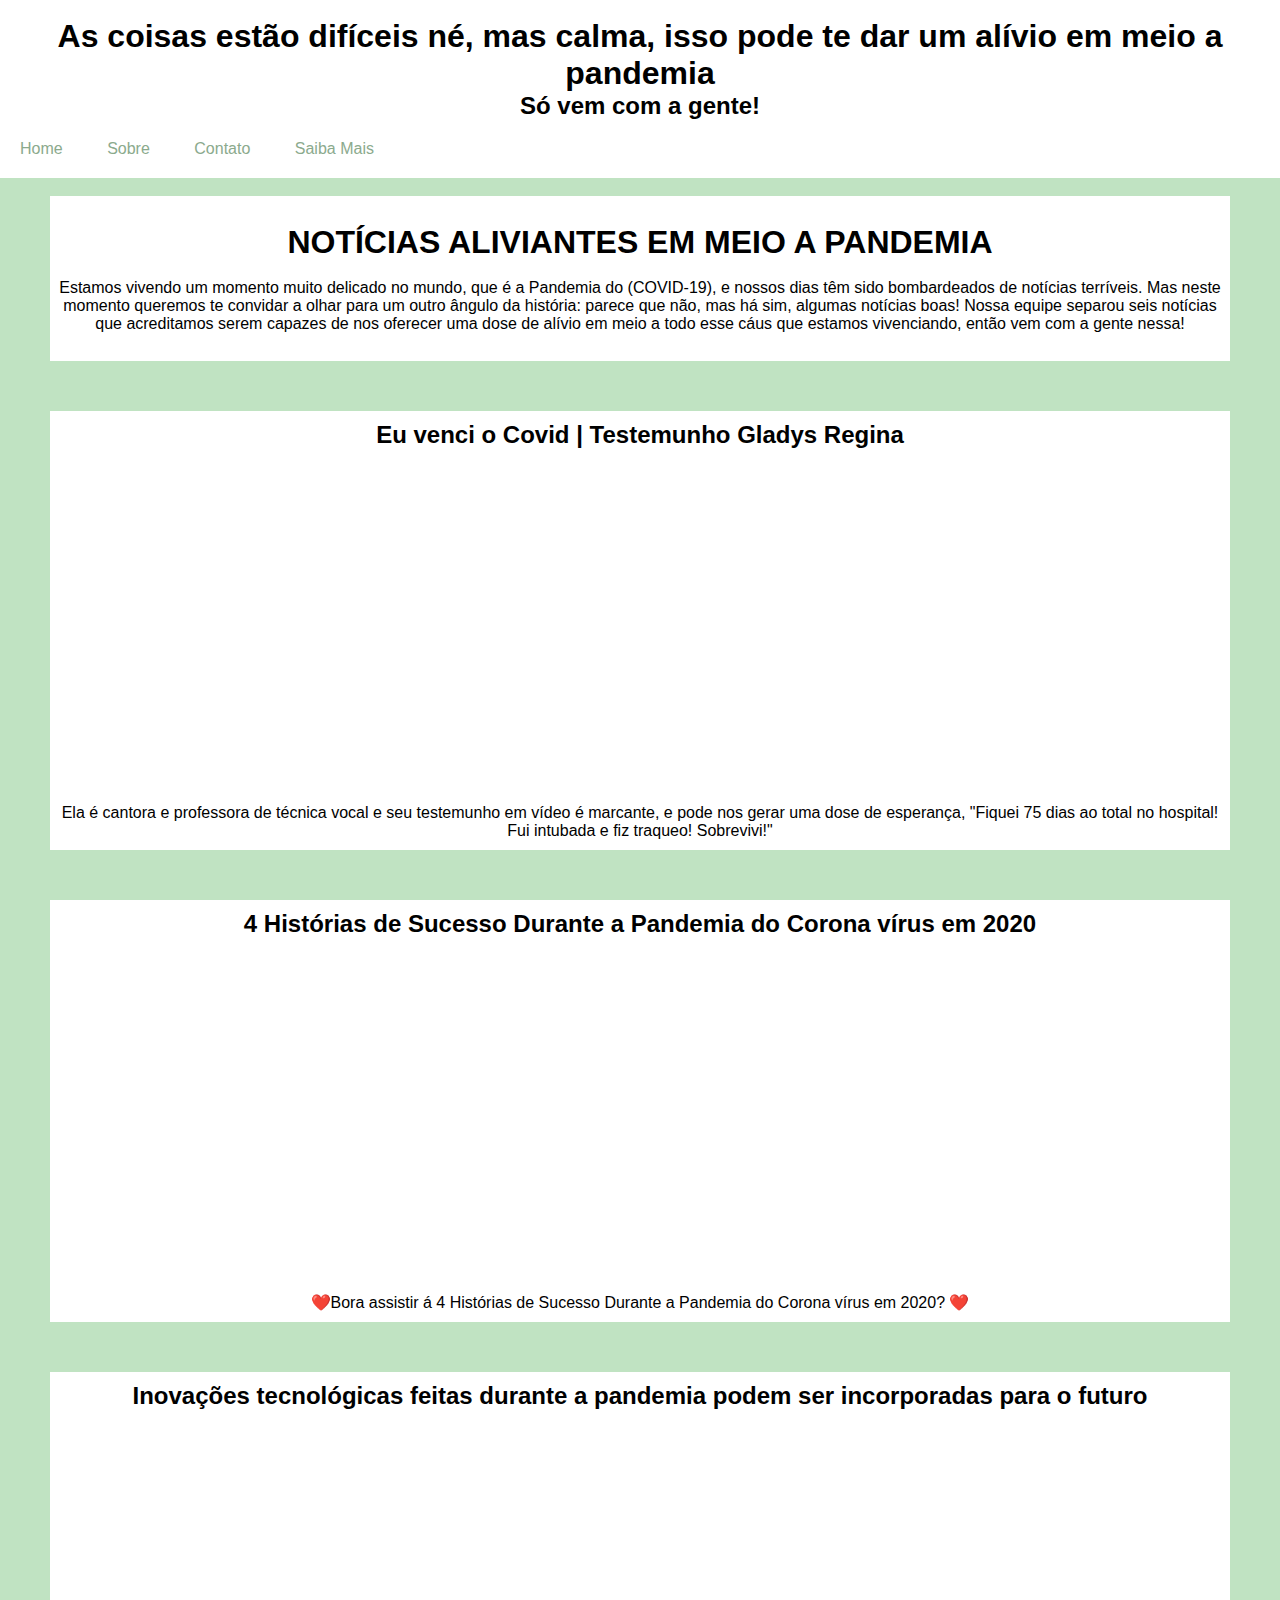
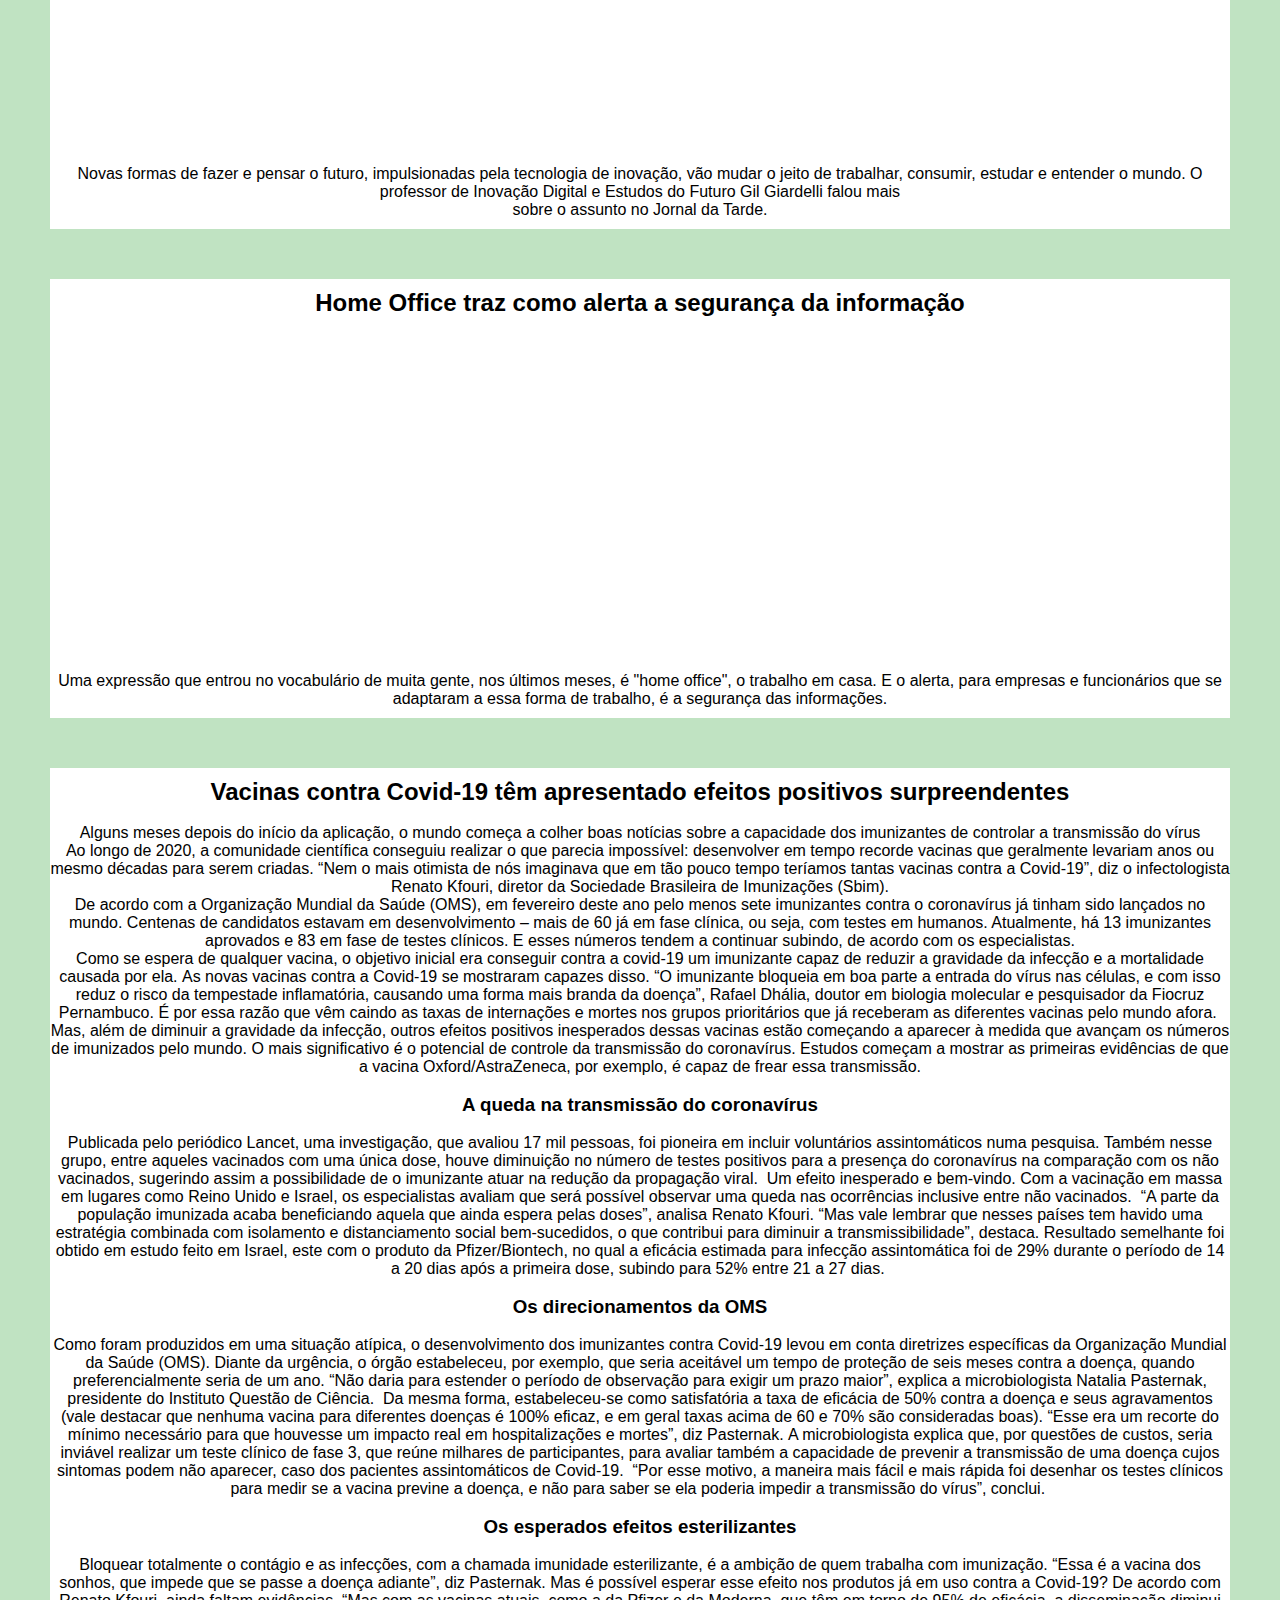
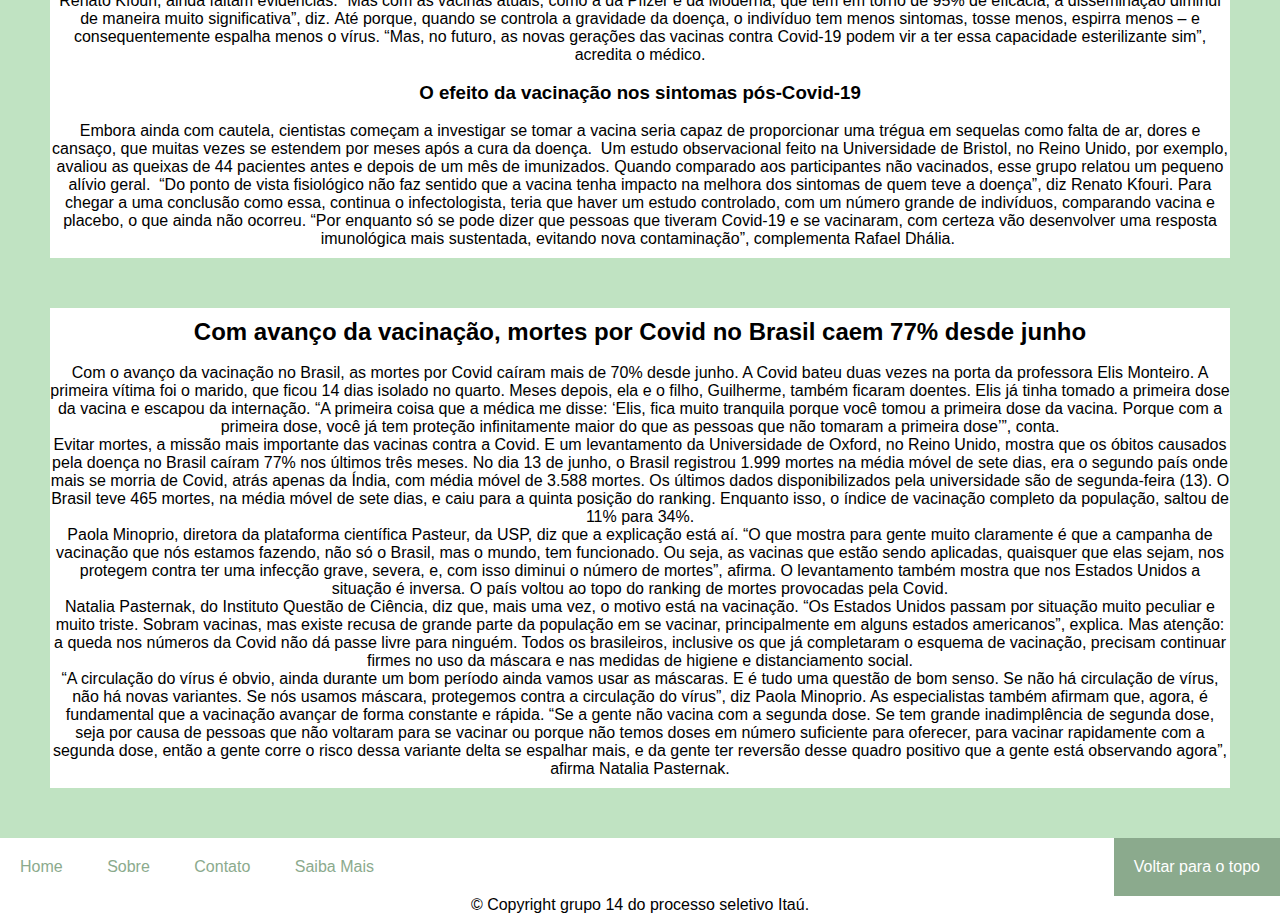
<file: index.html>
<!DOCTYPE html>
<html lang="pt-br">

<head>
    <link rel="stylesheet" href="estilo.css">
    <title> ALÍVIO EM MEIO A PANDEMIA </title>
    <meta charset="utf-8" />
</head>

<body>
    
    <header>
        <div id="titulo"><br>
            <h1> As coisas estão difíceis né, mas calma, isso pode te dar um alívio em meio a pandemia </h1>
            <h2> Só vem com a gente! </h2>
        </div>
        <nav>
            <div id="navebar">
                <ul>
                    <li><a href="index.html"> Home </a> </li>
                    <li> <a href="sobre.html"> Sobre </a> </li>
                    <li> <a href="contato.html"> Contato </a> </li>
                    <li> <a href="saibamais.html"> Saiba Mais </a> </li>
                </ul>
            </div>
        </nav>
    </header>
    <main>
       <br>
       <div id="caixa">
        <div><br>
            <h1>NOTÍCIAS ALIVIANTES EM MEIO A PANDEMIA</h1>
        </div>
        <div><br>
            <p>Estamos vivendo um momento muito delicado no mundo, que é a Pandemia do (COVID-19), e nossos dias têm
                sido bombardeados de notícias terríveis. Mas neste momento queremos te convidar a olhar para um outro
                ângulo
                da história: parece que não, mas há sim, algumas notícias boas! Nossa equipe separou seis notícias que
                acreditamos serem capazes de nos oferecer uma dose de alívio em meio a todo esse cáus que estamos
                vivenciando, então vem com a gente nessa!</p>
        </div><br>
        </div>
       
        <div id=box1>
        <div class="titulovideo" id="noticia01">
            <h2>Eu venci o Covid | Testemunho Gladys Regina</h2>
        </div><br>
        <div class="videos">
            <iframe width="560" height="315" src="https://www.youtube.com/embed/H0Cnhffhdmc"
                title="YouTube video player" frameborder="0"
                allow="accelerometer; autoplay; clipboard-write; encrypted-media; gyroscope; picture-in-picture"
                allowfullscreen></iframe>
        </div><br>
        <div class="textovideo">
            <p>Ela é cantora e professora de técnica vocal e seu testemunho em vídeo é marcante, e pode nos gerar uma
                dose
                de esperança, "Fiquei 75 dias ao total no hospital! Fui intubada e fiz traqueo! Sobrevivi!"</p>
        </div>
    </div>
    <div id=box2>
        <div class="titulovideo" id="noticia02">
            <h2>4 Histórias de Sucesso Durante a Pandemia do Corona vírus em 2020</h2>
        </div><br>
        <div class="videos">
            <iframe width="560" height="315" src="https://www.youtube.com/embed/T4RbO7JFU7w"
                title="YouTube video player" frameborder="0"
                allow="accelerometer; autoplay; clipboard-write; encrypted-media; gyroscope; picture-in-picture"
                allowfullscreen></iframe>
        </div><br>
        <div class="textovideo">
            <p>❤️Bora assistir á 4 Histórias de Sucesso Durante a Pandemia do Corona vírus em 2020? ❤️</p>
        </div>
    </div>
    <div id=box3>
        <div class="titulovideo" id="noticia03">
            <h2>Inovações tecnológicas feitas durante a pandemia podem ser incorporadas para o futuro</h2>
        </div><br>
        <div class="videos">
        <iframe width="560" height="315" src="https://www.youtube.com/embed/VJVtQDAccXg" title="YouTube video player"
            frameborder="0"
            allow="accelerometer; autoplay; clipboard-write; encrypted-media; gyroscope; picture-in-picture"
            allowfullscreen></iframe>
        </div><br>
        <div class="textovideo">
        <p>Novas formas de fazer e pensar o futuro, impulsionadas pela tecnologia de inovação, vão mudar o jeito de
            trabalhar, consumir, estudar e entender o mundo. O professor de Inovação Digital e Estudos do Futuro Gil
            Giardelli falou mais <br>sobre o assunto no Jornal da Tarde.</p>
        </div>
    </div>
    <div id=box4>
        <div class="titulovideo" id="noticia04">
            <h2>Home Office traz como alerta a segurança da informação</h2>
            <br>
        </div>
        <div class="videos">
        <iframe width="560" height="315" src="https://www.youtube.com/embed/lzEiIj4OQrQ" title="YouTube video player"
            frameborder="0"
            allow="accelerometer; autoplay; clipboard-write; encrypted-media; gyroscope; picture-in-picture"
            allowfullscreen></iframe>
        </div>
        <br>
        <div class="textovideo">
        <p> Uma expressão que entrou no vocabulário de muita gente, nos últimos meses, é "home office", o trabalho em
            casa. E o alerta, para empresas e funcionários que se adaptaram a essa forma de trabalho, é a segurança das
            informações. </p>
        </div>
    </div>    
        
        <div id=texto1>
        <div class="textonoticias" id="noticia05">
            <article>
                <h2>Vacinas contra Covid-19 têm apresentado efeitos positivos surpreendentes</h2><br>
                <p>
                     Alguns meses depois do início da aplicação, o mundo começa a colher boas notícias sobre a capacidade
                    dos
                    imunizantes de controlar a transmissão do vírus <br>
                    Ao longo de 2020, a comunidade científica conseguiu realizar o que parecia impossível: desenvolver
                    em
                    tempo recorde vacinas que geralmente levariam anos ou mesmo décadas para serem criadas. “Nem o mais
                    otimista de nós imaginava que em tão pouco tempo teríamos tantas vacinas contra a Covid-19”, diz o
                    infectologista Renato Kfouri, diretor da Sociedade Brasileira de Imunizações (Sbim).<br>
                    De acordo com a Organização Mundial da Saúde (OMS), em fevereiro deste ano pelo menos sete
                    imunizantes contra o coronavírus já tinham sido lançados no mundo. Centenas de candidatos estavam em
                    desenvolvimento – mais de 60 já em fase clínica, ou seja, com testes em humanos. Atualmente, há 13
                    imunizantes aprovados e 83 em fase de testes clínicos. E esses números tendem a continuar subindo,
                    de
                    acordo com os especialistas.<br>
                    Como se espera de qualquer vacina, o objetivo inicial era conseguir contra a covid-19 um imunizante
                    capaz de reduzir a gravidade da infecção e a mortalidade causada por ela. As novas vacinas contra a
                    Covid-19 se mostraram capazes disso. “O imunizante bloqueia em boa parte a entrada do vírus nas
                    células,
                    e com isso reduz o risco da tempestade inflamatória, causando uma forma mais branda da doença”,
                    Rafael
                    Dhália, doutor em biologia molecular e pesquisador da Fiocruz Pernambuco. É por essa razão que vêm
                    caindo as taxas de internações e mortes nos grupos prioritários que já receberam as diferentes
                    vacinas
                    pelo mundo afora. <br>
                    Mas, além de diminuir a gravidade da infecção, outros efeitos positivos inesperados dessas vacinas
                    estão
                    começando a aparecer à medida que avançam os números de imunizados pelo mundo. O mais significativo
                    é o
                    potencial de controle da transmissão do coronavírus. Estudos começam a mostrar as primeiras
                    evidências
                    de que a vacina Oxford/AstraZeneca, por exemplo, é capaz de frear essa transmissão.<br><br>
                <h3>A queda na transmissão do coronavírus</h3>
                <br>
                Publicada pelo periódico Lancet, uma investigação, que avaliou 17 mil pessoas, foi pioneira em incluir
                voluntários assintomáticos numa pesquisa. Também nesse grupo, entre aqueles vacinados com uma única
                dose,
                houve diminuição no número de testes positivos para a presença do coronavírus na comparação com os não
                vacinados, sugerindo assim a possibilidade de o imunizante atuar na redução da propagação viral.  Um
                efeito
                inesperado e bem-vindo. Com a vacinação em massa em lugares como Reino Unido e Israel, os especialistas
                avaliam que será possível observar uma queda nas ocorrências inclusive entre não vacinados.  “A parte da
                população imunizada acaba beneficiando aquela que ainda espera pelas doses”, analisa Renato Kfouri. “Mas
                vale lembrar que nesses países tem havido uma estratégia combinada com isolamento e distanciamento
                social
                bem-sucedidos, o que contribui para diminuir a transmissibilidade”, destaca. Resultado semelhante foi
                obtido
                em estudo feito em Israel, este com o produto da Pfizer/Biontech, no qual a eficácia estimada para
                infecção
                assintomática foi de 29% durante o período de 14 a 20 dias após a primeira dose, subindo para 52% entre
                21 a 27 dias. <br><br>
                <h3> Os direcionamentos da OMS </h3><br>
                Como foram produzidos em uma situação atípica, o desenvolvimento dos imunizantes contra Covid-19 levou
                em
                conta diretrizes específicas da Organização Mundial da Saúde (OMS). Diante da urgência, o órgão
                estabeleceu,
                por exemplo, que seria aceitável um tempo de proteção de seis meses contra a doença, quando
                preferencialmente seria de um ano. “Não daria para estender o período de observação para exigir um prazo
                maior”, explica a microbiologista Natalia Pasternak, presidente do Instituto Questão de Ciência. 
                Da mesma forma, estabeleceu-se como satisfatória a taxa de eficácia de 50% contra a doença e seus
                agravamentos (vale destacar que nenhuma vacina para diferentes doenças é 100% eficaz, e em geral taxas
                acima
                de 60 e 70% são consideradas boas). “Esse era um recorte do mínimo necessário para que houvesse um
                impacto
                real em hospitalizações e mortes”, diz Pasternak. A microbiologista explica que, por questões de custos,
                seria inviável realizar um teste clínico de fase 3, que reúne milhares de participantes, para avaliar
                também
                a capacidade de prevenir a transmissão de uma doença cujos sintomas podem não aparecer, caso dos
                pacientes
                assintomáticos de Covid-19.  “Por esse motivo, a maneira mais fácil e mais rápida foi desenhar os testes
                clínicos para medir se a vacina previne a doença, e não para saber se ela poderia impedir a transmissão
                do
                vírus”, conclui. <br><br>
                <h3> Os esperados efeitos esterilizantes </h3><br>
                Bloquear totalmente o contágio e as infecções, com a chamada imunidade esterilizante, é a ambição de
                quem
                trabalha com imunização. “Essa é a vacina dos sonhos, que impede que se passe a doença adiante”, diz
                Pasternak. Mas é possível esperar esse efeito nos produtos já em uso contra a Covid-19? De acordo com
                Renato
                Kfouri, ainda faltam evidências. “Mas com as vacinas atuais, como a da Pfizer e da Moderna, que têm em
                torno
                de 95% de eficácia, a disseminação diminui de maneira muito significativa”, diz. Até porque, quando se
                controla a gravidade da doença, o indivíduo tem menos sintomas, tosse menos, espirra menos – e
                consequentemente espalha menos o vírus. “Mas, no futuro, as novas gerações das vacinas contra Covid-19
                podem
                vir a ter essa capacidade esterilizante sim”, acredita o médico. <br><br>   
                <h3>O efeito da vacinação nos sintomas pós-Covid-19 </h3><br>
                Embora ainda com cautela, cientistas começam a investigar se tomar a vacina seria capaz de proporcionar
                uma
                trégua em sequelas como falta de ar, dores e cansaço, que muitas vezes se estendem por meses após a cura
                da
                doença.  Um estudo observacional feito na Universidade de Bristol, no Reino Unido, por exemplo, avaliou
                as
                queixas de 44 pacientes antes e depois de um mês de imunizados. Quando comparado aos participantes não
                vacinados, esse grupo relatou um pequeno alívio geral.  “Do ponto de vista fisiológico não faz sentido
                que a
                vacina tenha impacto na melhora dos sintomas de quem teve a doença”, diz Renato Kfouri. Para chegar a
                uma
                conclusão como essa, continua o infectologista, teria que haver um estudo controlado, com um número
                grande
                de indivíduos, comparando vacina e placebo, o que ainda não ocorreu. “Por enquanto só se pode dizer que
                pessoas que tiveram Covid-19 e se vacinaram, com certeza vão desenvolver uma resposta imunológica mais
                sustentada, evitando nova contaminação”, complementa Rafael Dhália. </p>
            </article>
        </div>
    </div>
    <div id=texto2>
        <div class="textonoticias" id="noticia06">
            <article>
                <h2>Com avanço da vacinação, mortes por Covid no Brasil caem 77% desde junho </h2><br>
                <p> Com o avanço da vacinação no Brasil, as mortes por Covid caíram mais de 70% desde junho. A Covid
                    bateu duas vezes na porta da professora Elis Monteiro. A primeira vítima foi o marido, que ficou
                    14 dias isolado no quarto. Meses depois, ela e o filho, Guilherme, também ficaram doentes. Elis já
                    tinha tomado a primeira dose da vacina e escapou da internação.
                    “A primeira coisa que a médica me disse: ‘Elis, fica muito tranquila porque você tomou a
                    primeira dose da vacina. Porque com a primeira dose, você já tem proteção infinitamente maior do que
                    as
                    pessoas que não tomaram a primeira dose’”, conta. <br>
                    Evitar mortes, a missão mais importante das vacinas contra a Covid. E um levantamento da
                    Universidade de Oxford, no Reino Unido, mostra que os óbitos causados pela doença no Brasil
                    caíram 77% nos últimos três meses.
                    No dia 13 de junho, o Brasil registrou 1.999 mortes na média móvel de sete dias, era o segundo
                    país onde mais se morria de Covid, atrás apenas da Índia, com média móvel de 3.588 mortes.
                    Os últimos dados disponibilizados pela universidade são de segunda-feira (13). O Brasil teve 465
                    mortes, na média móvel de sete dias, e caiu para a quinta posição do ranking. Enquanto isso, o
                    índice de vacinação completo da população, saltou de 11% para 34%. <br>
                    Paola Minoprio, diretora da plataforma científica Pasteur, da USP, diz que a explicação está aí.
                    “O
                    que mostra para gente muito claramente é que a campanha de vacinação que nós estamos fazendo,
                    não só
                    o Brasil, mas o mundo, tem funcionado. Ou seja, as vacinas que estão sendo aplicadas, quaisquer
                    que
                    elas sejam, nos protegem contra ter uma infecção grave, severa, e, com isso diminui o número de
                    mortes”, afirma. O levantamento também mostra que nos Estados Unidos a situação é inversa. O
                    país
                    voltou ao topo do ranking de mortes provocadas pela Covid. <br>
                    Natalia Pasternak, do Instituto Questão de Ciência, diz que, mais uma vez, o motivo está na
                    vacinação. “Os Estados Unidos passam por situação muito peculiar e muito triste. Sobram vacinas,
                    mas
                    existe recusa de grande parte da população em se vacinar, principalmente em alguns estados
                    americanos”, explica. Mas atenção: a queda nos números da Covid não dá passe livre para ninguém.
                    Todos os brasileiros, inclusive os que já completaram o esquema de vacinação, precisam continuar
                    firmes no uso da máscara e nas medidas de higiene e distanciamento social. <br>
                    “A circulação do vírus é obvio, ainda durante um bom período ainda vamos usar as máscaras. E é
                    tudo
                    uma questão de bom senso. Se não há circulação de vírus, não há novas variantes. Se nós usamos
                    máscara, protegemos contra a circulação do vírus”, diz Paola Minoprio. As especialistas também
                    afirmam que, agora, é fundamental que a vacinação avançar de forma constante e rápida. “Se a
                    gente
                    não vacina com a segunda dose. Se tem grande inadimplência de segunda dose, seja por causa de
                    pessoas que não voltaram para se vacinar ou porque não temos doses em número suficiente para
                    oferecer, para vacinar rapidamente com a segunda dose, então a gente corre o risco dessa
                    variante
                    delta se espalhar mais, e da gente ter reversão desse quadro positivo que a gente está
                    observando
                    agora”, afirma Natalia Pasternak. </p>
            </article>
        </div>
    </div>
    </main>


    </main>
    <footer>
        <nav>
            <div id="navebar2">
                <ul>
                    <li> <a href="index.html"> Home </a> </li>
                    <li> <a href="sobre.html"> Sobre </a> </li>
                    <li> <a href="contato.html"> Contato </a> </li>
                    <li> <a href="saibamais.html"> Saiba Mais </a> </li>
                    <li> <a href="#titulo"> Voltar para o topo </a> </li>
                </ul>
            </div>
        </nav>
        <div id=rodpe4>
            <p>© Copyright grupo 14 do processo seletivo Itaú.</p>
        </div>
    </footer>
    
</body>

</html>
</file>
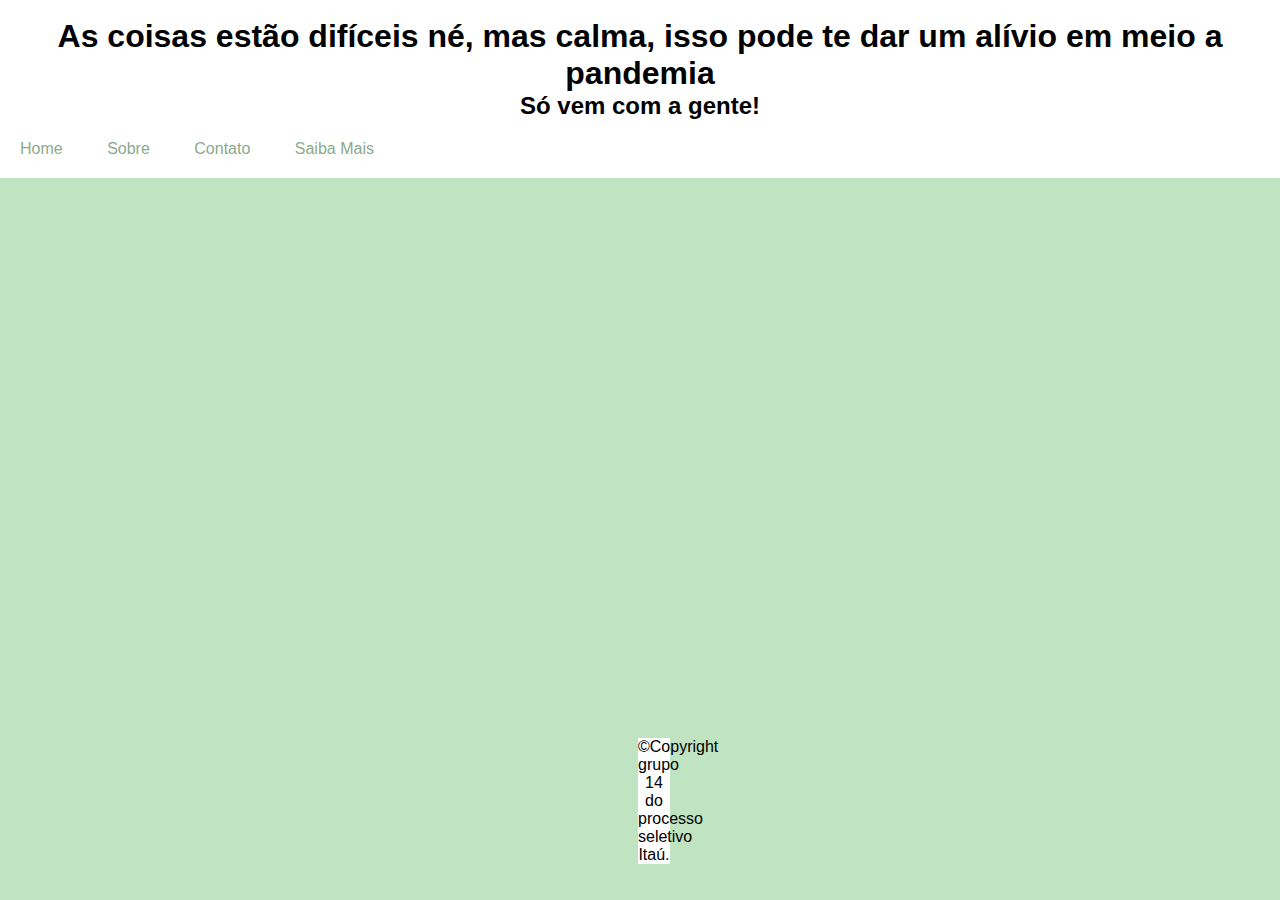
<file: contato.html>
<!DOCTYPE html>
<html lang="pt-br">

<head>
    <link rel="stylesheet" href="estilo.css">
    <title> ALÍVIO EM MEIO A PANDEMIA </title>
    <meta charset="utf-8" />
</head>

<body>
    <header>
        <div id="titulo"><br>
            <h1> As coisas estão difíceis né, mas calma, isso pode te dar um alívio em meio a pandemia </h1>
            <h2> Só vem com a gente! </h2>
        </div>
        <nav>
            <div id="navebar">
                <ul>
                    <li><a href="index.html"> Home </a> </li>
                    <li> <a href="sobre.html"> Sobre </a> </li>
                    <li> <a href="contato.html"> Contato </a> </li>
                    <li> <a href="saibamais.html"> Saiba Mais </a>
                </ul>
            </div>
        </nav>
    </header>
    <main>
        <br>
        <div id=frame>
        <iframe src="https://docs.google.com/forms/d/e/1FAIpQLSdUHFbyiDnLzhpDBImLaPH4rKXas3BFSZXAO-vEA3cS_iXD0A/viewform?embedded=true" width="700" height="520" frameborder="0" marginheight="0" marginwidth="0">Carregando…</iframe>
        </div>
    </main>
    <br>
    <footer>
        <div id=rodpe>
            <p>©Copyright grupo 14 do processo seletivo Itaú.</p>
        </div>
    </footer>

</body>

</html>
</file>
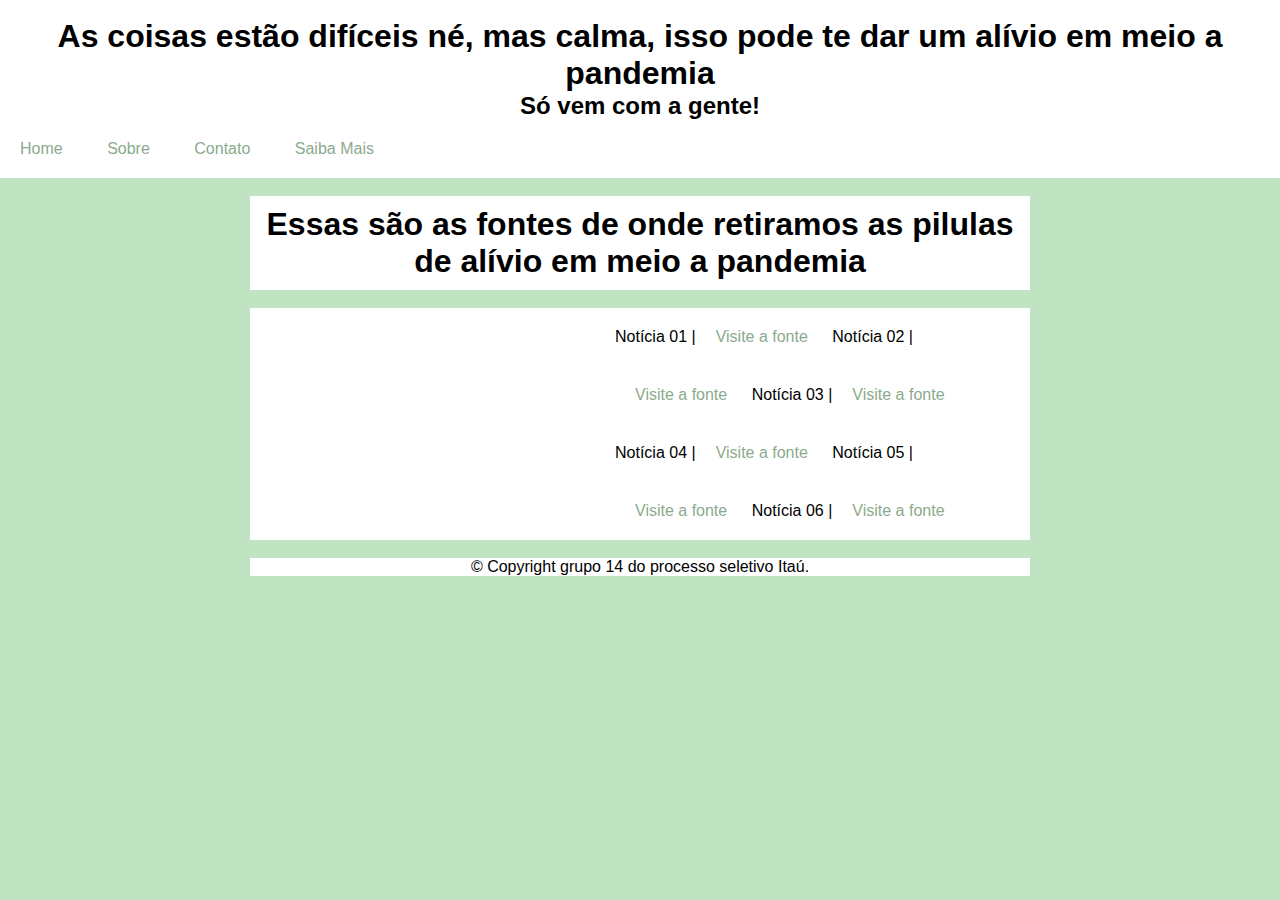
<file: saibamais.html>
<!DOCTYPE html>
<html lang="pt-br">

<head>
    <link rel="stylesheet" href="estilo.css">
    <title> ALÍVIO EM MEIO A PANDEMIA </title>
    <meta charset="utf-8" />
</head>

<body>
    <header>
        <div id="titulo"><br>
            <h1> As coisas estão difíceis né, mas calma, isso pode te dar um alívio em meio a pandemia </h1>
            <h2> Só vem com a gente! </h2>
        </div>
        <nav>
            <div id="navebar">
                <ul>
                    <li><a href="index.html"> Home </a> </li>
                    <li> <a href="sobre.html"> Sobre </a> </li>
                    <li> <a href="contato.html"> Contato </a> </li>
                    <li> <a href="saibamais.html"> Saiba Mais </a>
                </ul>
            </div>
        </nav>
    </header>
    <main>
        <br>
        <div id="fundob">
        <div id="textosaibamais">
            <h1>Essas são as fontes de onde retiramos as pilulas de alívio em meio a pandemia</h1>
        </div>
    </div>
    <br>
    <div id="caixas">
        <div id="referencias">
           <ul>
                <li> Notícia 01 |<a href=" https://www.youtube.com/watch?v=H0Cnhffhdmc" target=_blank_> Visite a fonte </a> </li>
                <li> Notícia 02 |<a href=" https://www.youtube.com/watch?v=T4RbO7JFU7w" target=_blank_> Visite a fonte </a> </li>
                <li> Notícia 03 |<a href=" https://www.youtube.com/watch?v=VJVtQDAccXg" target=_blank_> Visite a fonte </a> </li>
                <br>
                <li> Notícia 04 |<a href=" https://www.youtube.com/watch?v=lzEiIj4OQrQ" target=_blank_> Visite a fonte </a> </li>
                <li> Notícia 05 |<a href=" https://www.cnnbrasil.com.br/saude/vacinas-contra-covid-19-tem-apresentado-efeitos-positivos-surpreendentes/" target=_blank_> Visite a fonte </a> </li>
                <li> Notícia 06 |<a href=" https://g1.globo.com/jornal-nacional/noticia/2021/09/14/com-avanco-da-vacinacao-mortes-por-covid-no-brasil-caem-77percent-desde-junho.ghtml" target=_blank_> Visite a fonte </a> </li>
            </ul>
        </div>
    </div>

        </main>
        <br>
        <footer>
        <div id=rodpe3>
            <p>© Copyright grupo 14 do processo seletivo Itaú.</p>
        </div>
        </footer>

</body>

</html>
</file>
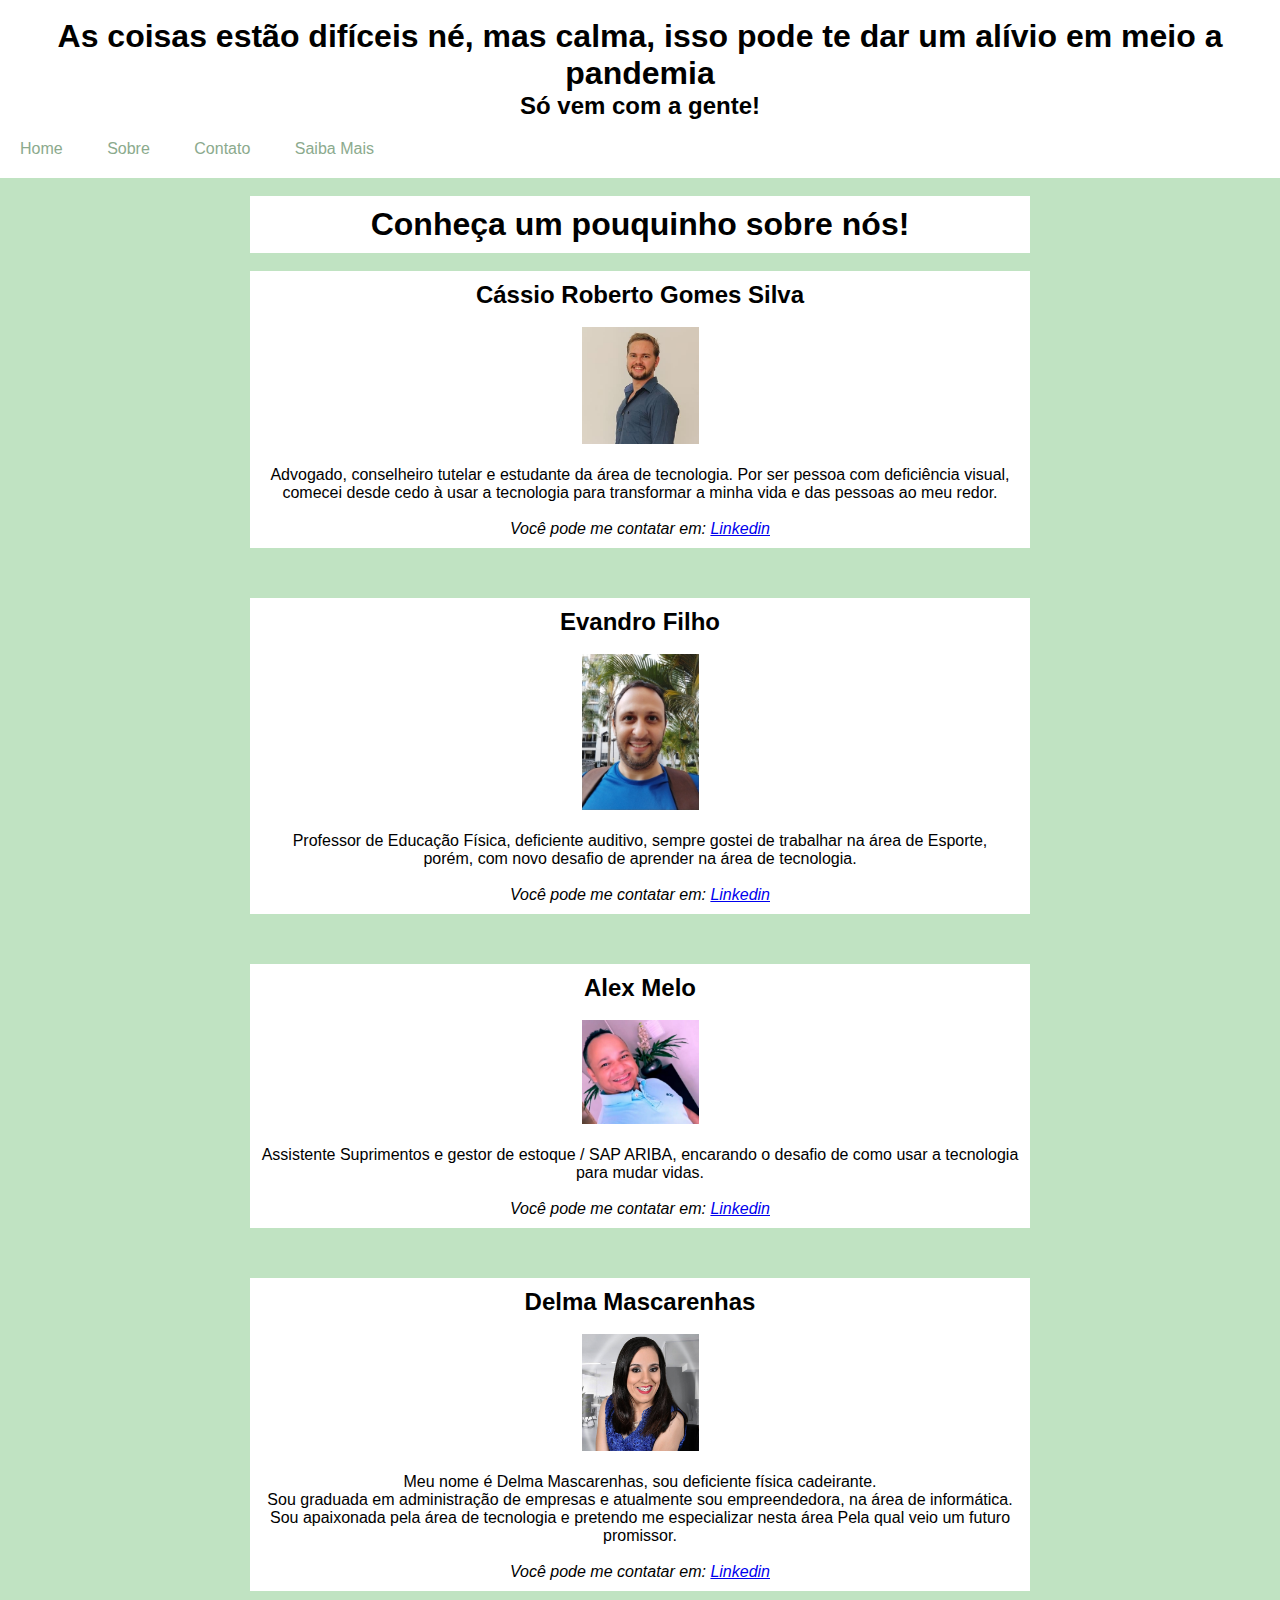
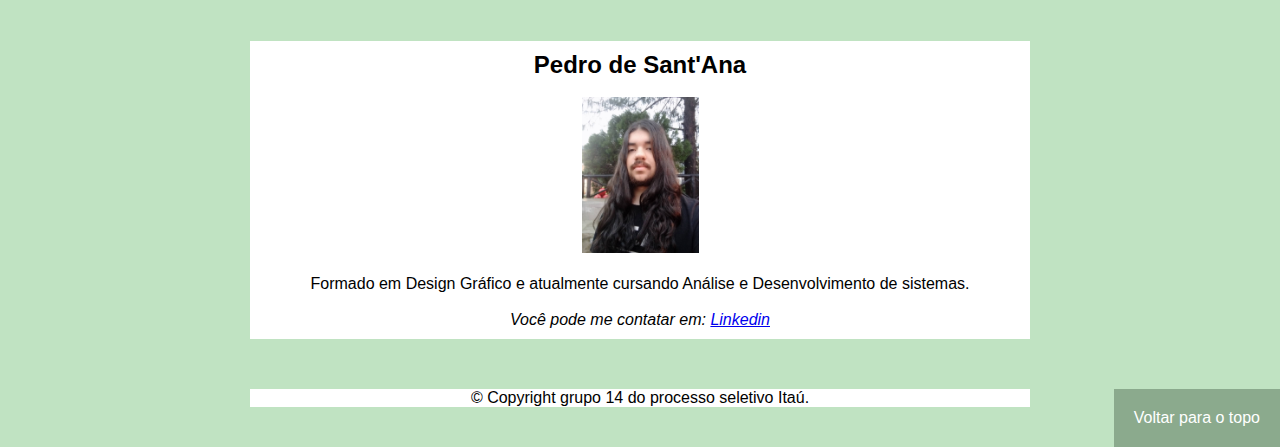
<file: sobre.html>
<!DOCTYPE html>
<html lang="pt-br">

<head>
    <link rel="stylesheet" href="estilo.css"> 
    <title> ALÍVIO EM MEIO A PANDEMIA </title>
    <meta charset="utf-8"/>
</head>
<body>
    <header>
        <div id="titulo"><br>
            <h1> As coisas estão difíceis né, mas calma, isso pode te dar um alívio em meio a pandemia </h1>
            <h2> Só vem com a gente! </h2>
        </div>
        <nav>
            <div id="navebar">
                <ul>
                <li><a href="index.html"> Home </a> </li>
                <li> <a href="sobre.html"> Sobre </a> </li>
                <li> <a href="contato.html"> Contato </a> </li>
                <li> <a href="saibamais.html"> Saiba Mais </a>
                </ul>
            </div>
        </nav>
    </header>
    <main>
        <br>
        <div id=fundob>
        <h1> Conheça um pouquinho sobre nós! </h1>
    </div>
       <br>
    <div id=perfil>
        <h2>Cássio Roberto Gomes Silva</h2>
        <br>
        <div class="fotoperfil">
            <img src="./Imagens/cassio.JPG" width="15%" alt="foto de cássio roberto, homem branco, cabelos loiros, barba escura, sorrindo, vestido uma camisa verde, com o corpo posicionado de perfil e com o rosto voltado para frente, fundo branco">
        </div>
        <br>
        <div class="textodescricao">
        <p> Advogado, conselheiro tutelar e estudante da área de tecnologia. Por ser pessoa com deficiência visual, <br>comecei desde cedo à usar a tecnologia para transformar a minha vida e das pessoas ao meu redor.</p>
        </div>
        <br>
        <div class="contato">
            <address>
                Você pode me contatar em: <a href="https://www.linkedin.com/in/cássio-roberto-gomes-silva-7046a9113/?lipi=urn%3Ali%3Apage%3Ad_flagship3_feed%3BAVq6uNjiQfG3mQIjjV5ihQ%3D%3D" target="_blank_"> Linkedin </a>
            </address>
        </div>
    </div>
    <div id=perfil>
        <h2>Evandro Filho </h2>
        <br>
        <div class="fotoperfil">
            <img src="./Imagens/talles.jpg" width="15%" alt="foto de Evandro">
        </div>
        <br>
        <div class="textodescricao">
            <p> Professor de Educação Física, deficiente auditivo, sempre gostei de trabalhar na área de Esporte, <br> porém, com novo desafio de aprender na área de tecnologia. </p>
        </div>
        <br>
        <div class="contato">
            <address>
                Você pode me contatar em: <a href="https://www.linkedin.com/in/evandro-filho-4159a6223/" target="_blank_"> Linkedin </a>
            </address>
        </div>
    </div>
    <div id=perfil>
        <h2>Alex Melo</h2>
        <br>
        <div class="fotoperfil">
            <img src="./Imagens/alex.jpg" width="15%" alt="foto de Alex Melo, Homem moreno com olhos pretos">
        </div>
        <br>
        <div class="textodescricao">
        <p> Assistente Suprimentos e gestor de estoque / SAP  ARIBA, encarando o desafio de como usar a tecnologia para mudar vidas. </p>
        </div>
        <br>
        <div class="contato">
            <address>
                Você pode me contatar em: <a href="https://www.linkedin.com/in/alex-melo-pcd-2b12972b/" target="_blank_"> Linkedin </a>
            </address>
        </div>
        </div>
    <div id=perfil>
        <h2>Delma Mascarenhas</h2>
        <br>
        <div class="fotoperfil">
            <img src="./Imagens/delma.jpg" width="15%" alt="Delma Mascarenhas, mulher, cabelos escuros e liso, vestindo um vestido azul com brilho">
        </div>
        <br>
        <div class="textodescricao">
        <p> Meu nome é Delma Mascarenhas, sou deficiente física 
            cadeirante. <br> Sou graduada em administração de empresas e atualmente sou empreendedora, na área de informática. <br>Sou apaixonada pela área de tecnologia e pretendo me especializar nesta área Pela qual veio um futuro promissor. </p>
        </div>
        <br>
        <div class="contato">
            <address>
                Você pode me contatar em: <a href="https://www.linkedin.com/in/delma-mascarenhas-87425116b/" target="_blank_"> Linkedin </a>
            </address>
        </div>
     </div>
     <div id=perfil>
        <h2>Pedro de Sant'Ana </h2>
        <br>
        <div class="fotoperfil">
            <img src="./Imagens/pedro.jpg" width="15%" alt="foto de pedro de sant ana, homem branco, cabelo comprido escuro, barba escura, sorrindo, vestido uma camisa preta">
        </div>
        <br>
        <div class="textodescricao">
        <p> Formado em Design Gráfico e atualmente cursando Análise e Desenvolvimento de sistemas. </p>
        </div>
        <br>
        <div class="contato">
            <address>
                Você pode me contatar em: <a href="https://www.linkedin.com/in/pedro-de-sant-ana-407a3a143/" target="_blank_"> Linkedin </a>
            </address>
        </div>
    </div>
    </main>
    <footer>
        <nav>
            <div id="navebar2">
                <ul>
                    <li> <a href="#titulo"> Voltar para o topo </a> </li>
                </ul>
            </div>
        </nav>
        <div id=rodpe1>
            <p>© Copyright grupo 14 do processo seletivo Itaú.</p>
        </div>
    </footer>

</body>

</html>
</file>
<file: estilo.css>
* { 
	margin: 0 auto;
	padding: 0;
	box-sizing: border-box;
  }

  body, * {
      font-family:Arial, Helvetica, sans-serif;
    }

body {
    background-color: #c0e3c2;
    
}

#frame {
    text-align: center;
}

h1 h2 {
    margin: center;
}

#navebar {
	list-style: nome;
	padding: 0;
    
 }

#navebar {
    background-color: rgb(255, 255, 255);
}

#navebar ul li {
    display: inline;
}


#navebar ul li a {
    color: #8baa8d;
    padding: 20px;
    display: inline-block;
    text-decoration: none;
    transition: background .4s;
}

#navebar ul li a:hover {
    background-color: #8baa8d;
    color: white;
}

#navebar2 {
    background-color: rgb(255, 255, 255);
}

#navebar2 ul li {
    display: inline;
}

#navebar2 ul li a {
    color: #8baa8d;
    padding: 20px;
    display: inline-block;
    text-decoration: none;
    transition: background .4s;
}

#navebar2 ul li a:hover {
    background-color: #8baa8d;
    color: white;
}

#navebar2 ul li:last-child a {
    float: right;
    background-color: #8baa8d;
    color: white;
}

#navebar2 ul li:last-child a:hover {
    float: right;
    background-color: white;
    color: #8baa8d;
    ;
}


#box1 { 
    padding-top: 10px;
    padding-bottom: 10px;
    background-color: white;
    margin-bottom:50px;
    margin-left: 50px;
    margin-right: 50px;
}

#box2 { 
    padding-top: 10px;
    padding-bottom: 10px;
    background-color: white;
    margin-bottom:50px;
    margin-left: 50px;
    margin-right: 50px;
}

#box3 { 
    padding-top: 10px;
    padding-bottom: 10px;
    background-color: white;
    margin-bottom:50px;
    margin-left: 50px;
    margin-right: 50px;
}

#box4 { 
    padding-top: 10px;
    padding-bottom: 10px;
    background-color: white;
    margin-bottom:50px;
    margin-left: 50px;
    margin-right: 50px;
}


h1 {
    text-align: center;
}

h2  {
    text-align: center;
}

h3 {
    text-align: center;
}

p  {
    text-align: center;
}

.videos {
    text-align: center;
}

.contato {
    text-align: center;
}

.fotoperfil {
    text-align: center;
}

#texto1 { 
    padding-top: 10px;
    padding-bottom: 10px;
    background-color: white;
    margin-bottom:50px;
    margin-left: 50px;
    margin-right: 50px;
}

#texto2 { 
    padding-top: 10px;
    padding-bottom: 10px;
    background-color: white;
    margin-bottom:50px;
    margin-left: 50px;
    margin-right: 50px;
}

#perfil { 
    padding-top: 10px;
    padding-bottom: 10px;
    background-color: white;
    margin-bottom:50px;
    margin-left: 250px;
    margin-right: 250px;
}

#fundob {
    padding-top: 10px;
    padding-bottom: 10px;
    background-color: white;
    margin-left: 250px;
    margin-right: 250px;
}

#caixas {
    padding-left: 365px;
    background-color: white;
    margin-left: 250px;
    margin-right: 250px;
}

#caixas ul li {
    display: inline;
}

#caixas ul li a {
    color: #8baa8d;
    padding: 20px;
    display: inline-block;
    text-decoration: none;
    transition: background .4s;
    
}

#caixas ul li a {
    color: #8baa8d;
    padding: 20px;
    display: inline-block;
    text-decoration: none;
    transition: background .4s;
}

#caixas ul li a:hover {
    background-color: #8baa8d;
    color: white;
}



#rodpe {
    background-color: white;
    margin-left:638px;
    margin-right: 610px;
}

#rodpe1 {
    background-color: white;
    margin-left: 250px;
    margin-right: 250px;
}

#rodpe3 {
    background-color: white;
    margin-left: 250px;
    margin-right: 250px;
   
}

#rodpe4 {
    background-color: white;
   
   
}

#caixa {
    
    padding-top: 10px;
    padding-bottom: 10px;
    background-color: white;
    margin-bottom:50px;
    margin-left: 50px;
    margin-right: 50px;
}

.textonoticias {
    text-align: center;
}

#titulo {
   
    background-color: white;
  

}
</file>
